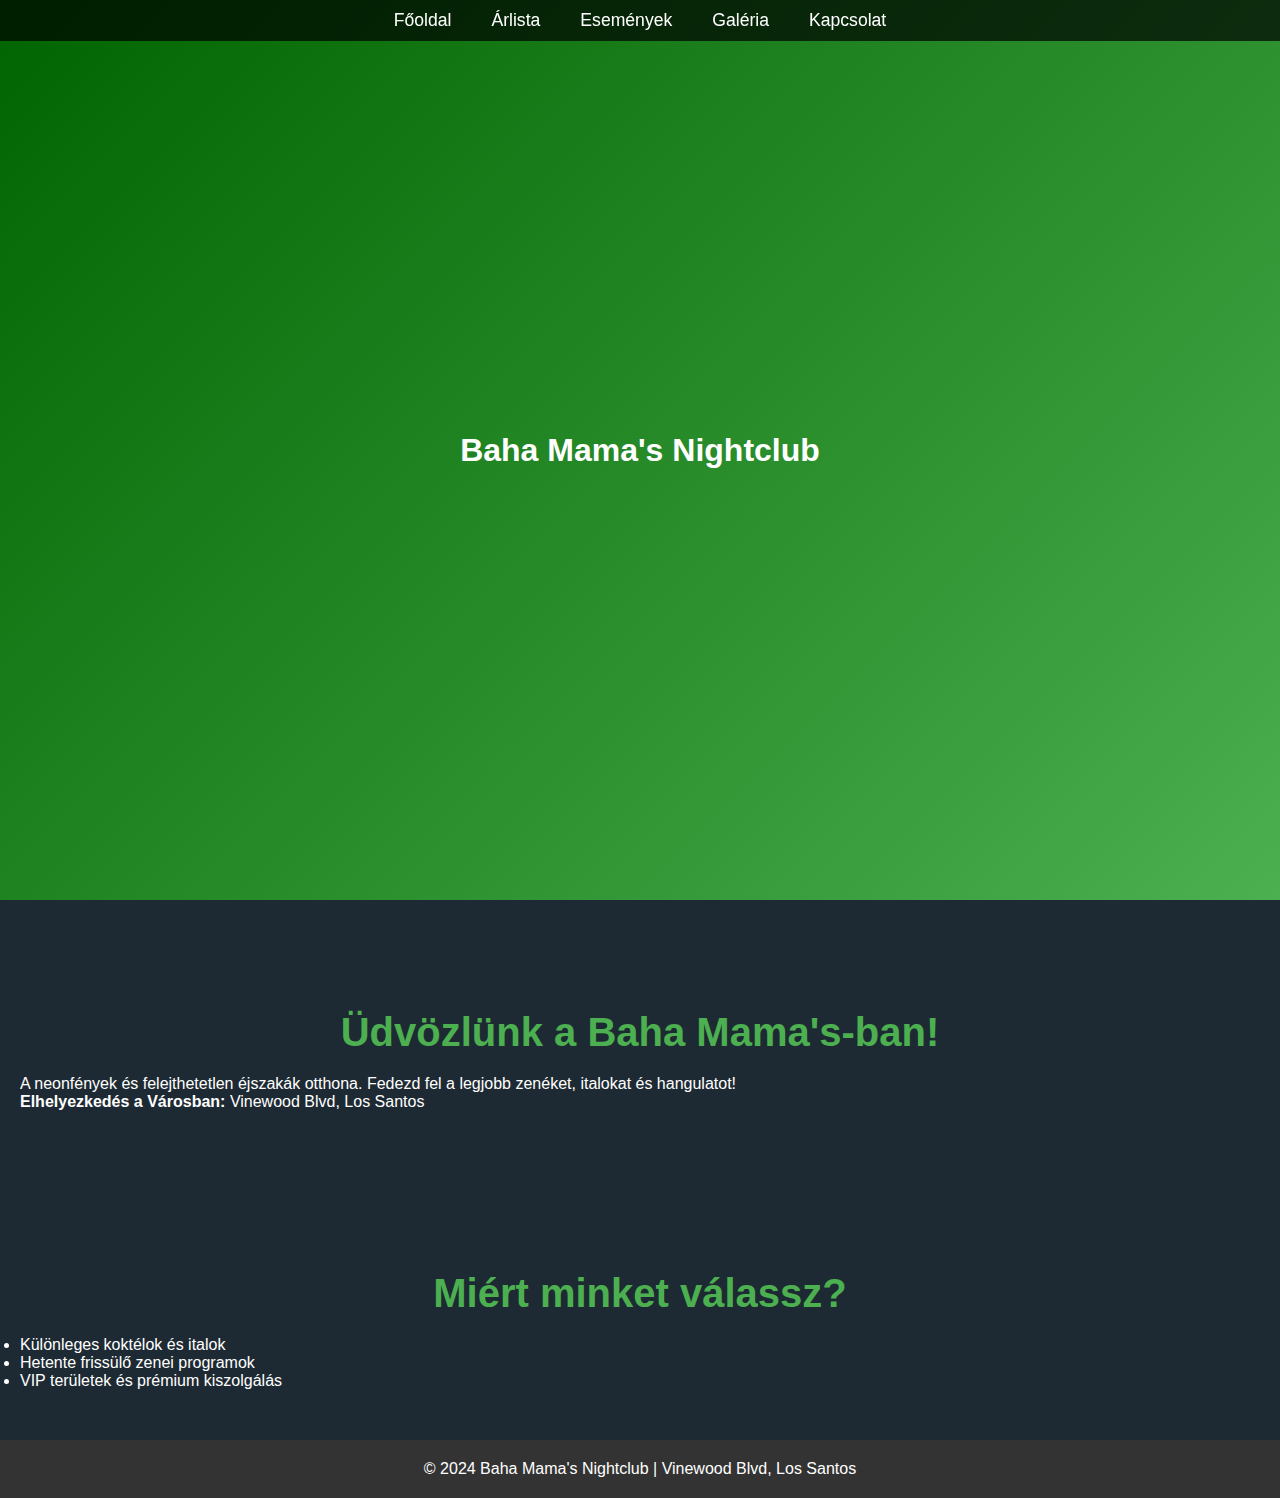
<file: index.html>
<!DOCTYPE html>
<html lang="hu">
<head>
    <meta charset="UTF-8">
    <meta name="viewport" content="width=device-width, initial-scale=1.0">
    <title>Baha Mama's - Főoldal</title>
    <link rel="stylesheet" href="style.css">
</head>
<body>
    <header>
        <h1 class="neon-text">Baha Mama's Nightclub</h1>
        <nav>
            <ul>
                <li><a href="index.html">Főoldal</a></li>
                <li><a href="arlista.html">Árlista</a></li>
                <li><a href="esemenyek.html">Események</a></li>
                <li><a href="galeria.html">Galéria</a></li>
                <li><a href="kapcsolat.html">Kapcsolat</a></li>
            </ul>
        </nav>
    </header>
    <main>
        <section class="intro">
            <h2>Üdvözlünk a Baha Mama's-ban!</h2>
            <p>A neonfények és felejthetetlen éjszakák otthona. Fedezd fel a legjobb zenéket, italokat és hangulatot!</p>
            <p><strong>Elhelyezkedés a Városban:</strong> Vinewood Blvd, Los Santos</p>
        </section>
        <section class="features">
            <h2>Miért minket válassz?</h2>
            <ul>
                <li>Különleges koktélok és italok</li>
                <li>Hetente frissülő zenei programok</li>
                <li>VIP területek és prémium kiszolgálás</li>
            </ul>
        </section>
    </main>
    <footer>
        <p>© 2024 Baha Mama's Nightclub | Vinewood Blvd, Los Santos</p>
    </footer>
</body>
</html>
</file>
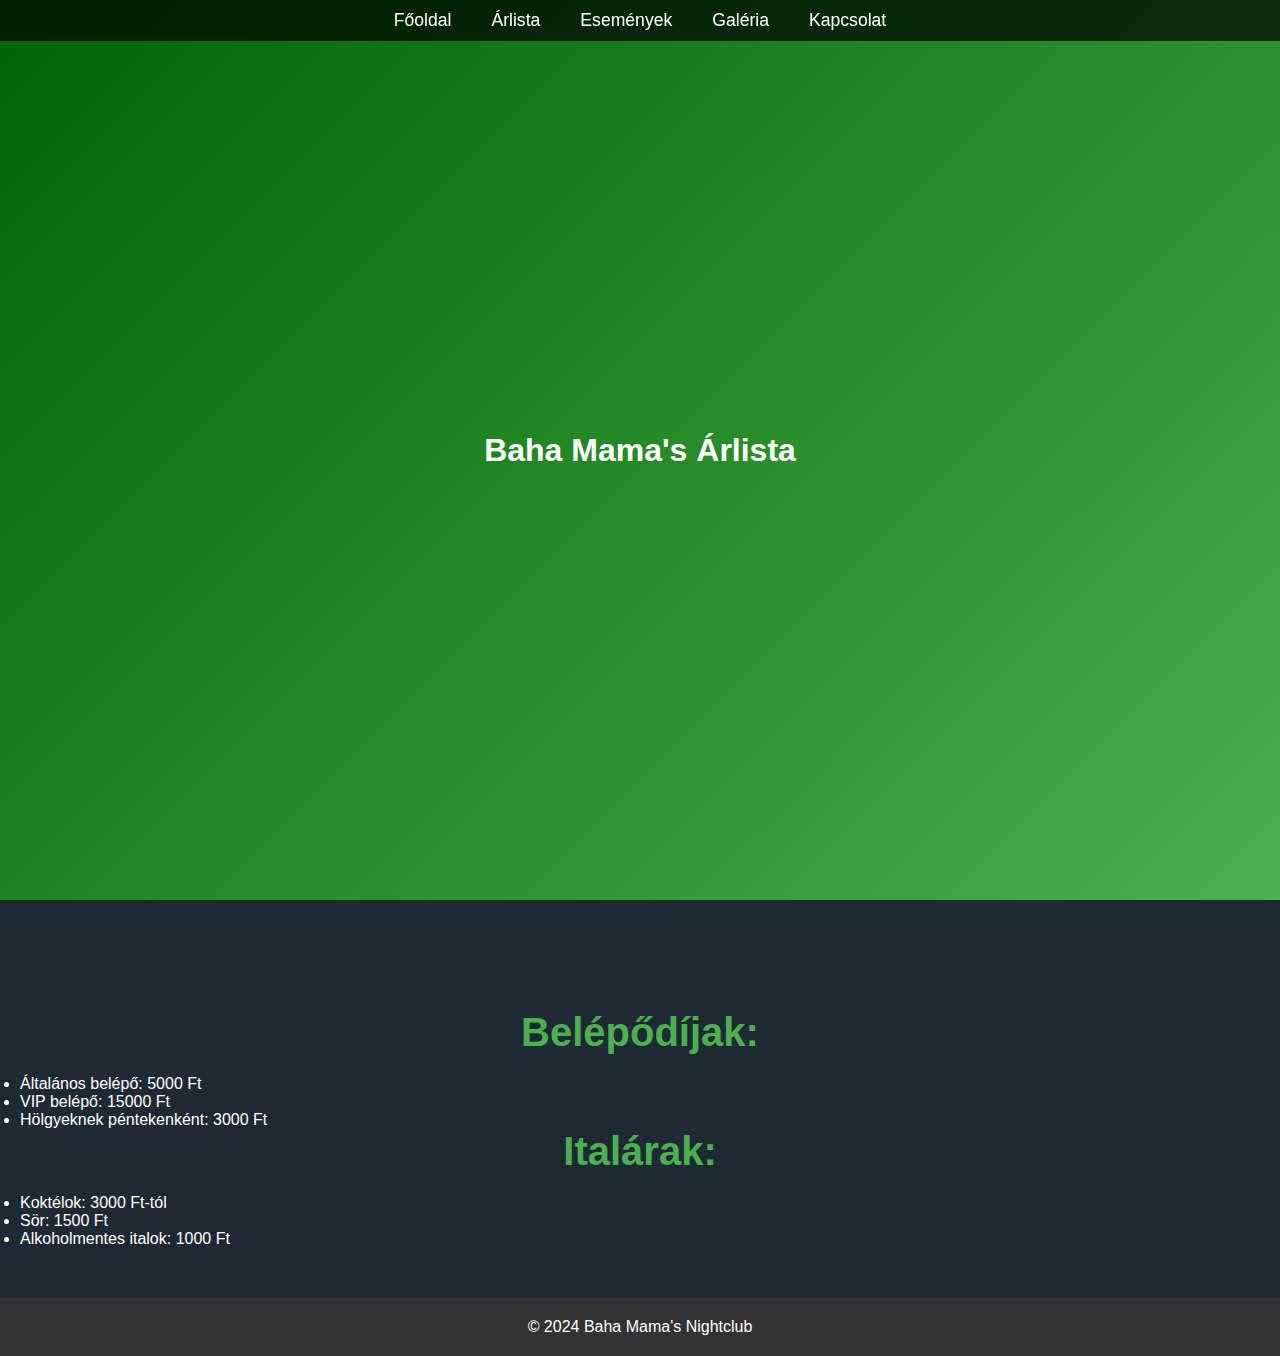
<file: arlista.html>
<!DOCTYPE html>
<html lang="hu">
<head>
    <meta charset="UTF-8">
    <meta name="viewport" content="width=device-width, initial-scale=1.0">
    <title>Baha Mama's - Árlista</title>
    <link rel="stylesheet" href="style.css">
</head>
<body>
    <header>
        <h1 class="neon-text">Baha Mama's Árlista</h1>
        <nav>
            <ul>
                <li><a href="index.html">Főoldal</a></li>
                <li><a href="arlista.html">Árlista</a></li>
                <li><a href="esemenyek.html">Események</a></li>
                <li><a href="galeria.html">Galéria</a></li>
                <li><a href="kapcsolat.html">Kapcsolat</a></li>
            </ul>
        </nav>
    </header>
    <main>
        <section class="pricing">
            <h2>Belépődíjak:</h2>
            <ul>
                <li>Általános belépő: 5000 Ft</li>
                <li>VIP belépő: 15000 Ft</li>
                <li>Hölgyeknek péntekenként: 3000 Ft</li>
            </ul>
            <h2>Italárak:</h2>
            <ul>
                <li>Koktélok: 3000 Ft-tól</li>
                <li>Sör: 1500 Ft</li>
                <li>Alkoholmentes italok: 1000 Ft</li>
            </ul>
        </section>
    </main>
    <footer>
        <p>© 2024 Baha Mama's Nightclub</p>
    </footer>
</body>
</html>
</file>
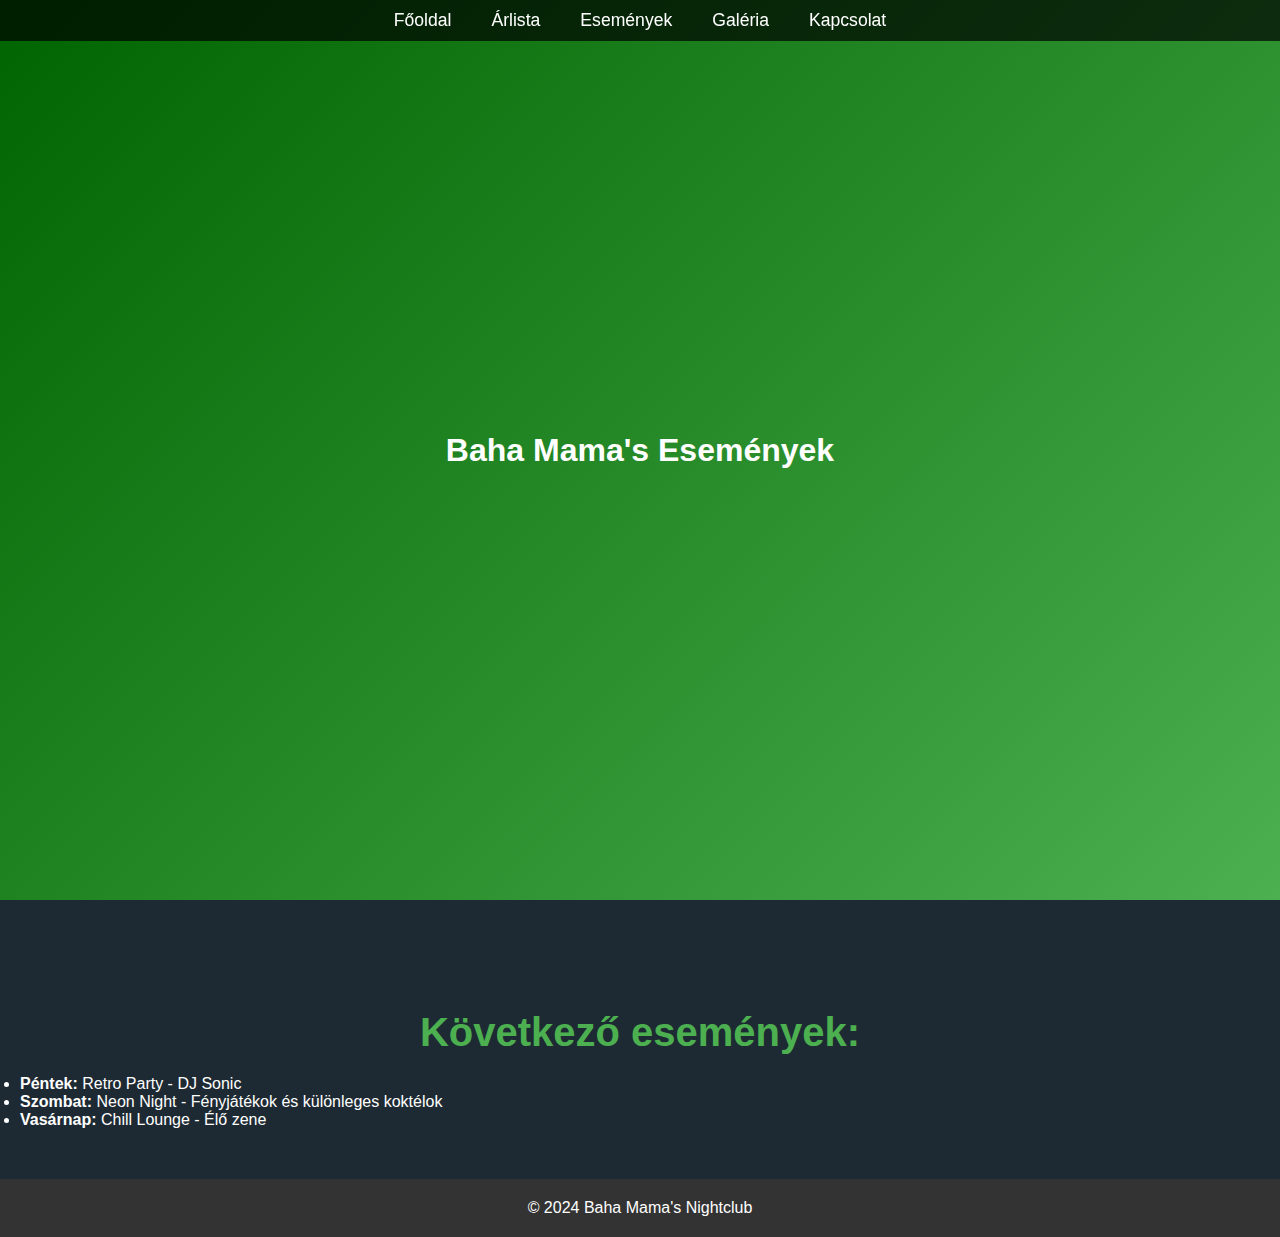
<file: esemenyek.html>
<!DOCTYPE html>
<html lang="hu">
<head>
    <meta charset="UTF-8">
    <meta name="viewport" content="width=device-width, initial-scale=1.0">
    <title>Baha Mama's - Események</title>
    <link rel="stylesheet" href="style.css">
</head>
<body>
    <header>
        <h1 class="neon-text">Baha Mama's Események</h1>
        <nav>
            <ul>
                <li><a href="index.html">Főoldal</a></li>
                <li><a href="arlista.html">Árlista</a></li>
                <li><a href="esemenyek.html">Események</a></li>
                <li><a href="galeria.html">Galéria</a></li>
                <li><a href="kapcsolat.html">Kapcsolat</a></li>
            </ul>
        </nav>
    </header>
    <main>
        <section class="events">
            <h2>Következő események:</h2>
            <ul>
                <li><strong>Péntek:</strong> Retro Party - DJ Sonic</li>
                <li><strong>Szombat:</strong> Neon Night - Fényjátékok és különleges koktélok</li>
                <li><strong>Vasárnap:</strong> Chill Lounge - Élő zene</li>
            </ul>
        </section>
    </main>
    <footer>
        <p>© 2024 Baha Mama's Nightclub</p>
    </footer>
</body>
</html>
</file>
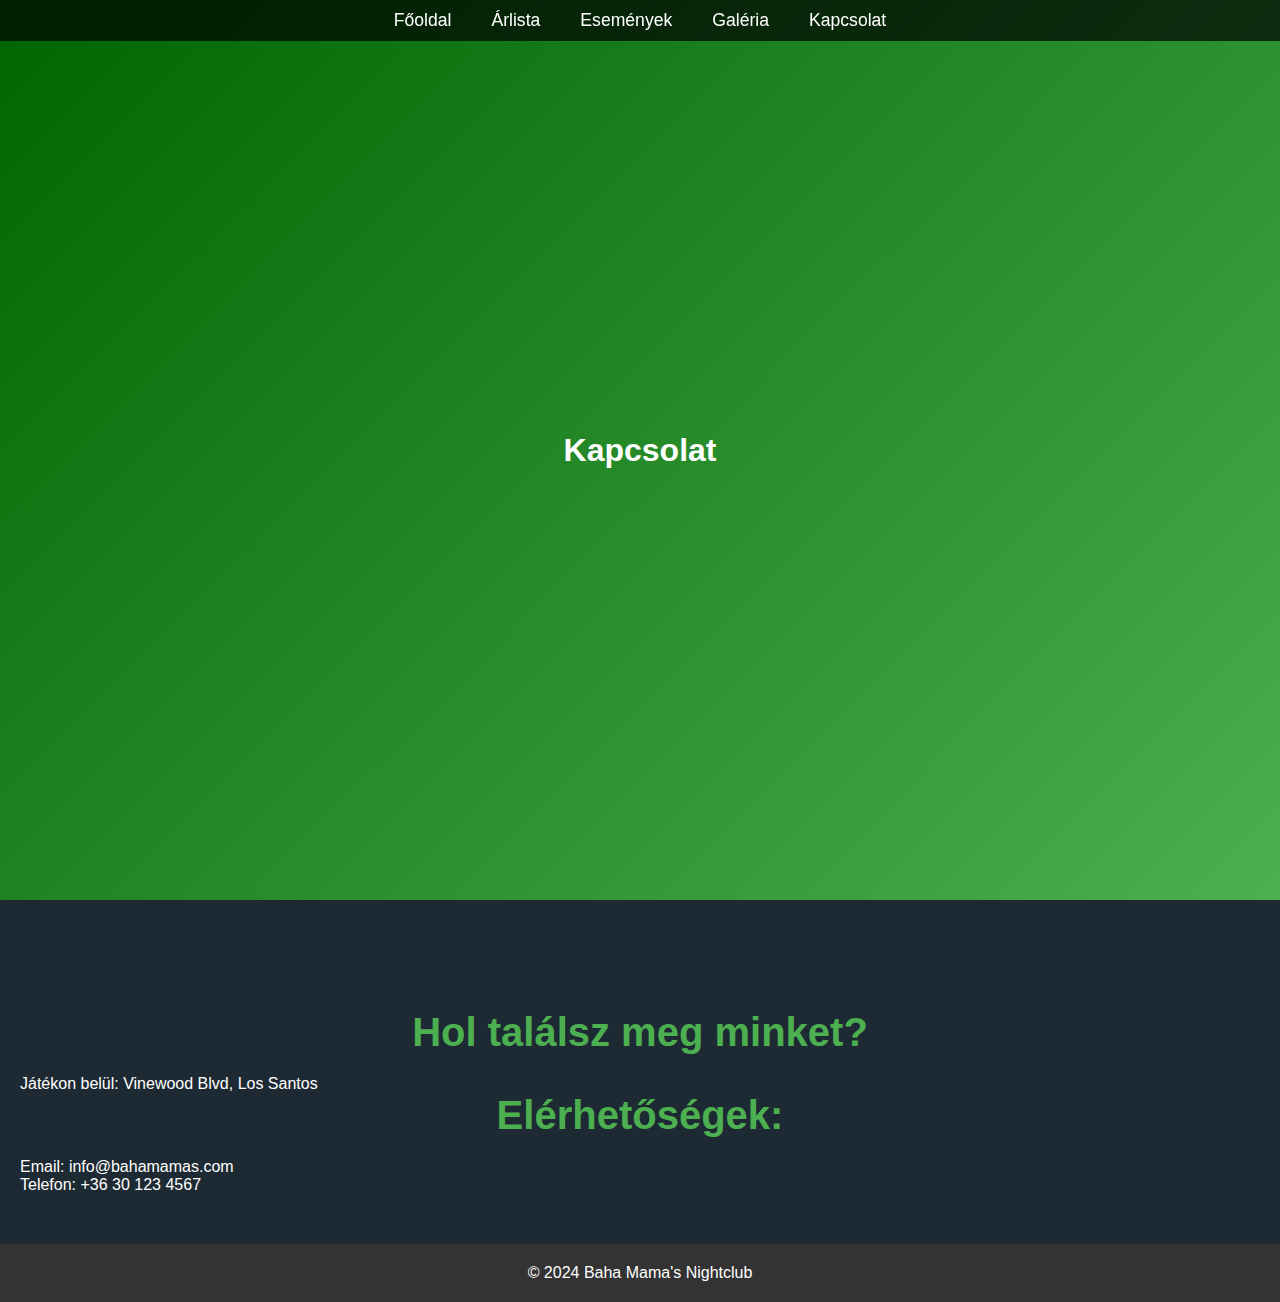
<file: kapcsolat.html>
<!DOCTYPE html>
<html lang="hu">
<head>
    <meta charset="UTF-8">
    <meta name="viewport" content="width=device-width, initial-scale=1.0">
    <title>Baha Mama's - Kapcsolat</title>
    <link rel="stylesheet" href="style.css">
</head>
<body>
    <header>
        <h1 class="neon-text">Kapcsolat</h1>
        <nav>
            <ul>
                <li><a href="index.html">Főoldal</a></li>
                <li><a href="arlista.html">Árlista</a></li>
                <li><a href="esemenyek.html">Események</a></li>
                <li><a href="galeria.html">Galéria</a></li>
                <li><a href="kapcsolat.html">Kapcsolat</a></li>
            </ul>
        </nav>
    </header>
    <main>
        <section class="contact">
            <h2>Hol találsz meg minket?</h2>
            <p>Játékon belül: Vinewood Blvd, Los Santos</p>
            <h2>Elérhetőségek:</h2>
            <p>Email: info@bahamamas.com</p>
            <p>Telefon: +36 30 123 4567</p>
        </section>
    </main>
    <footer>
        <p>© 2024 Baha Mama's Nightclub</p>
    </footer>
</body>
</html>
</file>
<file: style.css>
* {
    margin: 0;
    padding: 0;
    box-sizing: border-box;
}

body {
    font-family: Arial, sans-serif;
    color: #fff;
    background-color: #1e2a33;
}

header {
    background: linear-gradient(135deg, #006400, #4caf50);
    height: 100vh;
    display: flex;
    justify-content: center;
    align-items: center;
    text-align: center;
    color: white;
    animation: fadeIn 2s ease-out;
}

.header-content h1 {
    font-size: 3rem;
    margin-bottom: 10px;
}

.header-content p {
    font-size: 1.2rem;
}

nav {
    position: fixed;
    top: 0;
    width: 100%;
    background-color: rgba(0, 0, 0, 0.7);
    padding: 10px 0;
    z-index: 1000;
}

nav ul {
    display: flex;
    justify-content: center;
    list-style: none;
}

nav ul li {
    margin: 0 20px;
}

nav ul li a {
    color: #fff;
    text-decoration: none;
    font-size: 1.1rem;
    transition: color 0.3s;
}

nav ul li a:hover {
    color: #4caf50;
}

section {
    padding: 50px 20px;
    margin-top: 60px;
}

h2 {
    font-size: 2.5rem;
    margin-bottom: 20px;
    text-align: center;
    color: #4caf50;
}

.service-item, .portfolio-item {
    background-color: #2f3b4c;
    padding: 20px;
    margin: 20px 0;
    border-radius: 10px;
    transition: transform 0.3s;
}

.service-item:hover, .portfolio-item:hover {
    transform: scale(1.05);
}

form {
    display: flex;
    flex-direction: column;
    align-items: center;
    margin-top: 20px;
}

form input, form textarea {
    margin: 10px;
    padding: 10px;
    width: 80%;
    border-radius: 5px;
    border: none;
    font-size: 1rem;
}

form button {
    padding: 10px 20px;
    background-color: #4caf50;
    color: white;
    border: none;
    border-radius: 5px;
    font-size: 1.2rem;
    cursor: pointer;
    transition: background-color 0.3s;
}

form button:hover {
    background-color: #388e3c;
}

footer {
    text-align: center;
    padding: 20px;
    background-color: #333;
}

@keyframes fadeIn {
    0% {
        opacity: 0;
    }
    100% {
        opacity: 1;
    }
}
</file>
